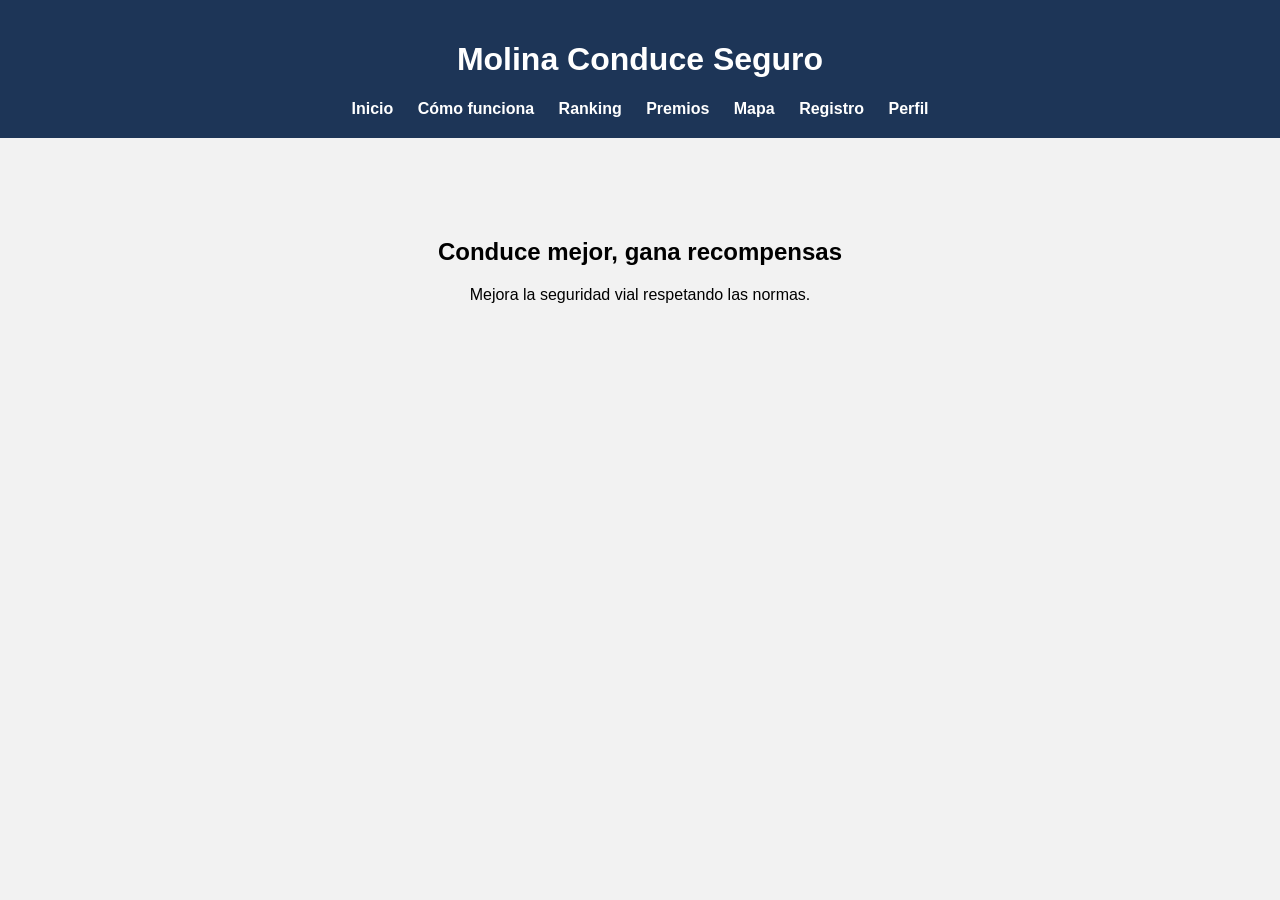
<file: index.html>
<!DOCTYPE html>
<html lang="es">
<head>
<meta charset="UTF-8">
<title>Molina Conduce Seguro</title>
<link rel="stylesheet" href="style.css">
</head>

<body>

<header>
<h1>Molina Conduce Seguro</h1>

<nav>
<a href="index.html">Inicio</a>
<a href="funcionamiento.html">Cómo funciona</a>
<a href="ranking.html">Ranking</a>
<a href="premios.html">Premios</a>
<a href="mapa.html">Mapa</a>
<a href="registro.html">Registro</a>
<a href="perfil.html">Perfil</a>
</nav>
</header>

<section class="hero">
<h2>Conduce mejor, gana recompensas</h2>
<p>Mejora la seguridad vial respetando las normas.</p>
</section>

<script src="script.js"></script>

</body>
</html>
</file>
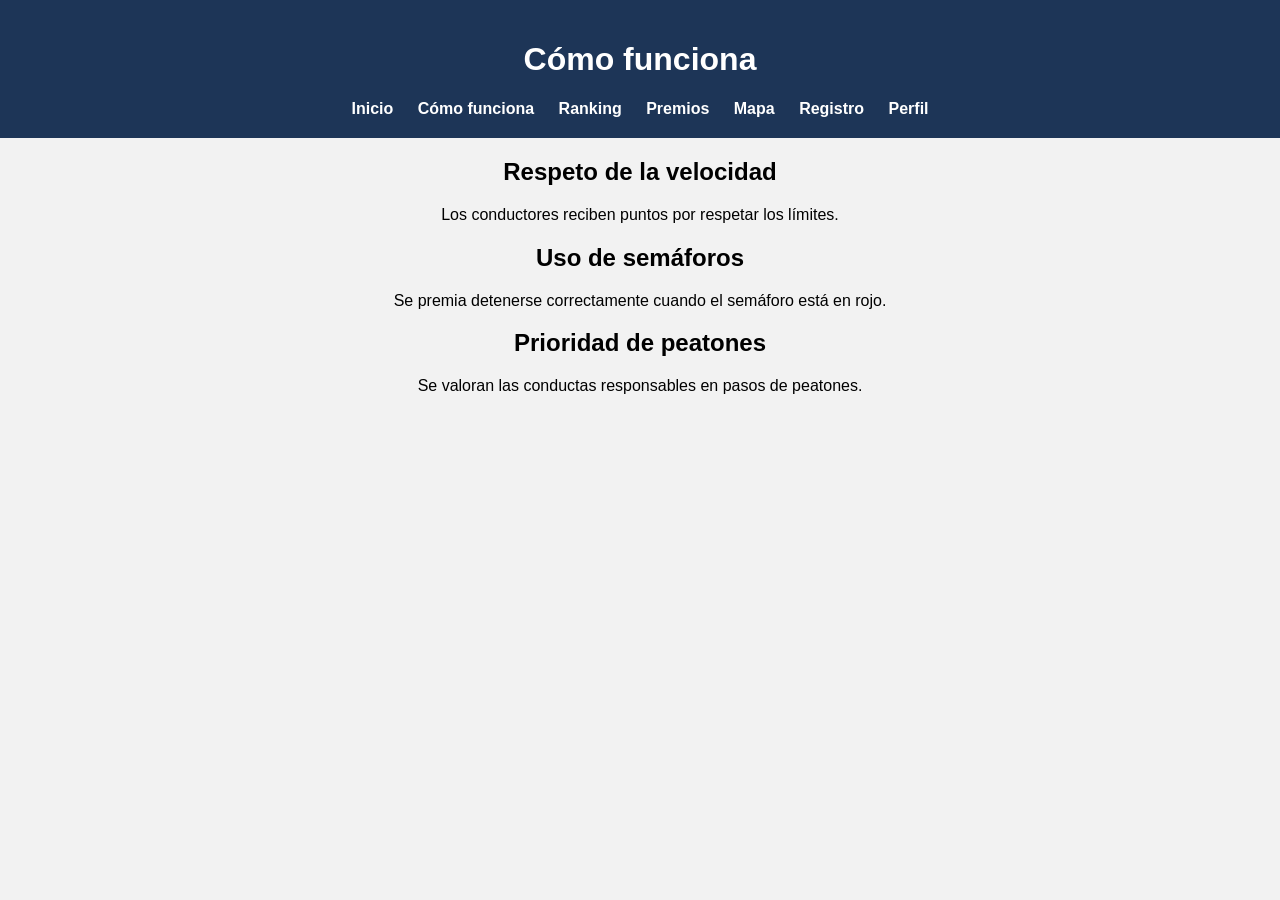
<file: funcionamiento.html>
<!DOCTYPE html>
<html lang="es">

<head>
<meta charset="UTF-8">
<title>Cómo funciona</title>
<link rel="stylesheet" href="style.css">
</head>

<body>

<header>
<h1>Cómo funciona</h1>

<nav>
<a href="index.html">Inicio</a>
<a href="funcionamiento.html">Cómo funciona</a>
<a href="ranking.html">Ranking</a>
<a href="premios.html">Premios</a>
<a href="mapa.html">Mapa</a>
<a href="registro.html">Registro</a>
<a href="perfil.html">Perfil</a>
</nav>
</header>

<section>
<h2>Respeto de la velocidad</h2>
<p>Los conductores reciben puntos por respetar los límites.</p>

<h2>Uso de semáforos</h2>
<p>Se premia detenerse correctamente cuando el semáforo está en rojo.</p>

<h2>Prioridad de peatones</h2>
<p>Se valoran las conductas responsables en pasos de peatones.</p>
</section>

</body>
</html>
</file>
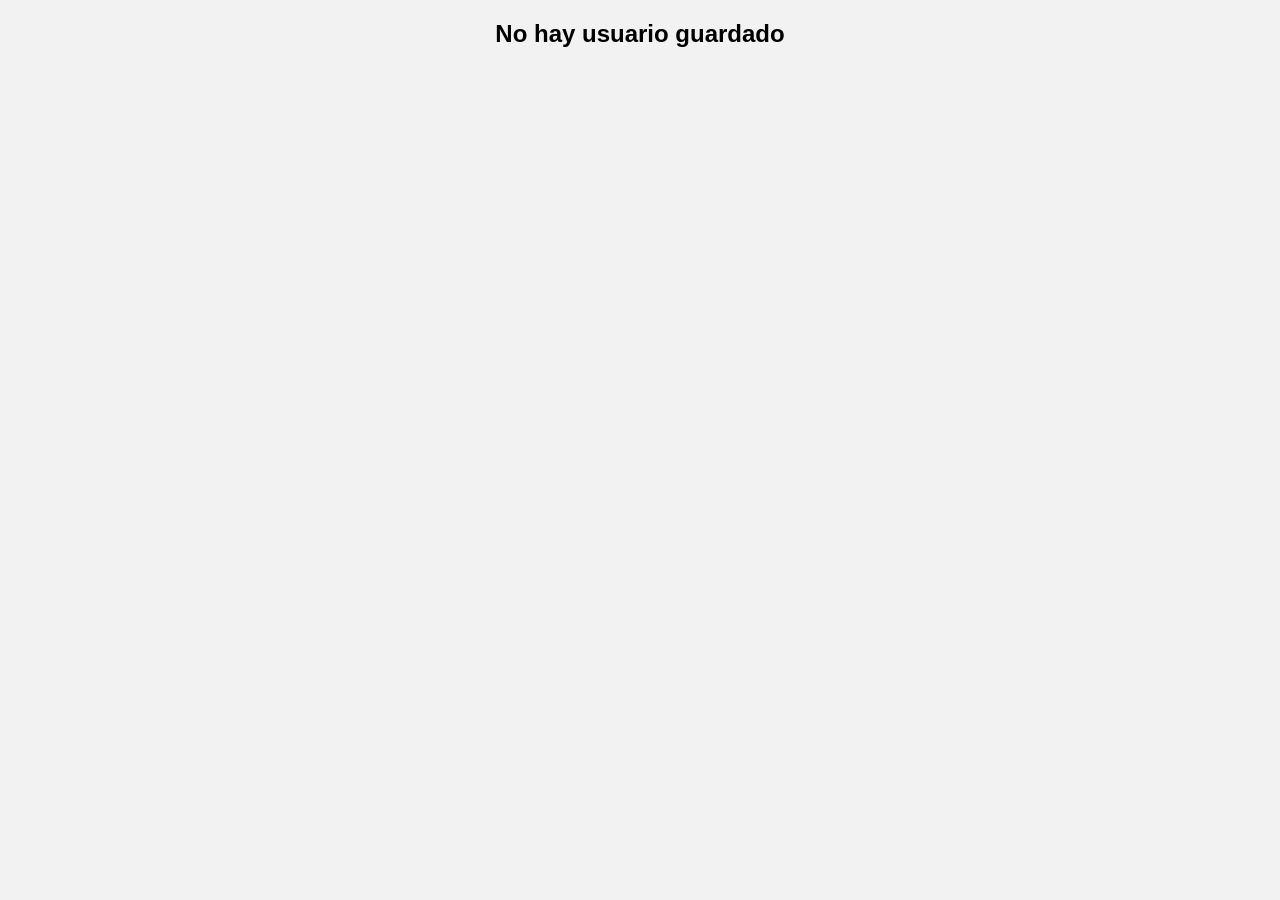
<file: perfil.html>
<!DOCTYPE html>
<html lang="es">
<head>
<meta charset="UTF-8">
<title>Perfil</title>
<link rel="stylesheet" href="style.css">
</head>

<body>

<h1>Mi perfil</h1>

<p>Nombre: <span id="nombre"></span></p>
<p>Email: <span id="email"></span></p>
<p>Puntos: <span id="puntos"></span></p>
<p>Nivel: <span id="nivel"></span></p>

<script src="perfil.js"></script>

</body>
</html>
</file>
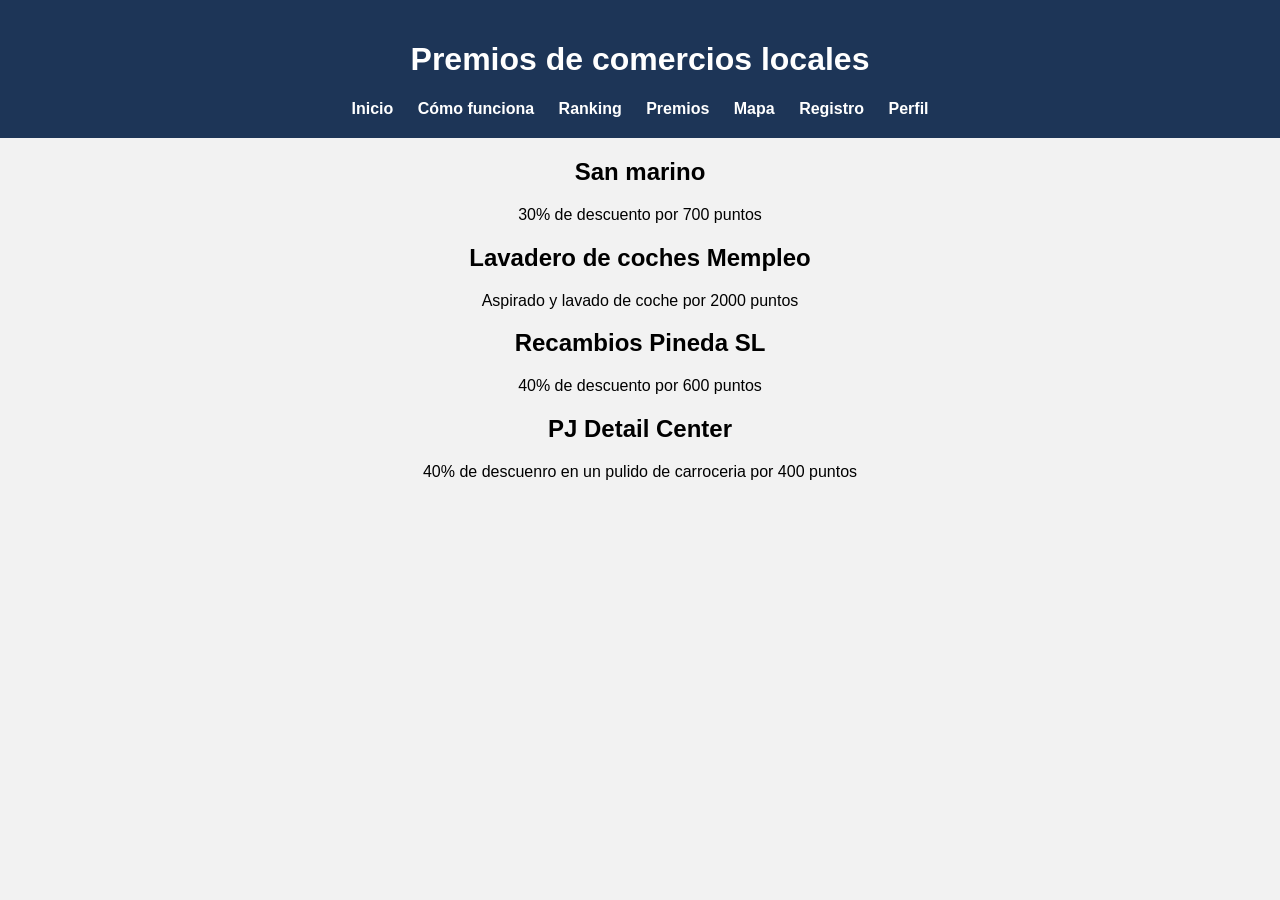
<file: premios.html>
<!DOCTYPE html>
<html>

<head>
<meta charset="UTF-8">
<title>Premios</title>
<link rel="stylesheet" href="style.css">
</head>

<body>

<header>
<h1>Premios de comercios locales</h1>

<nav>
<a href="index.html">Inicio</a>
<a href="funcionamiento.html">Cómo funciona</a>
<a href="ranking.html">Ranking</a>
<a href="premios.html">Premios</a>
<a href="mapa.html">Mapa</a>
<a href="registro.html">Registro</a>
<a href="perfil.html">Perfil</a>
</nav>
</header>

<section>
<h2>San marino</h2>
<p>30% de descuento por 700 puntos</p>
  
<h2>Lavadero de coches Mempleo</h2>
<p>Aspirado y lavado de coche por 2000 puntos</p>

<h2>Recambios Pineda SL</h2>
<p>40% de descuento por 600 puntos</p>

<h2>PJ Detail Center</h2>
<p>40% de descuenro en un pulido de carroceria por 400 puntos</p>
</section>

</body>
</html>
</file>
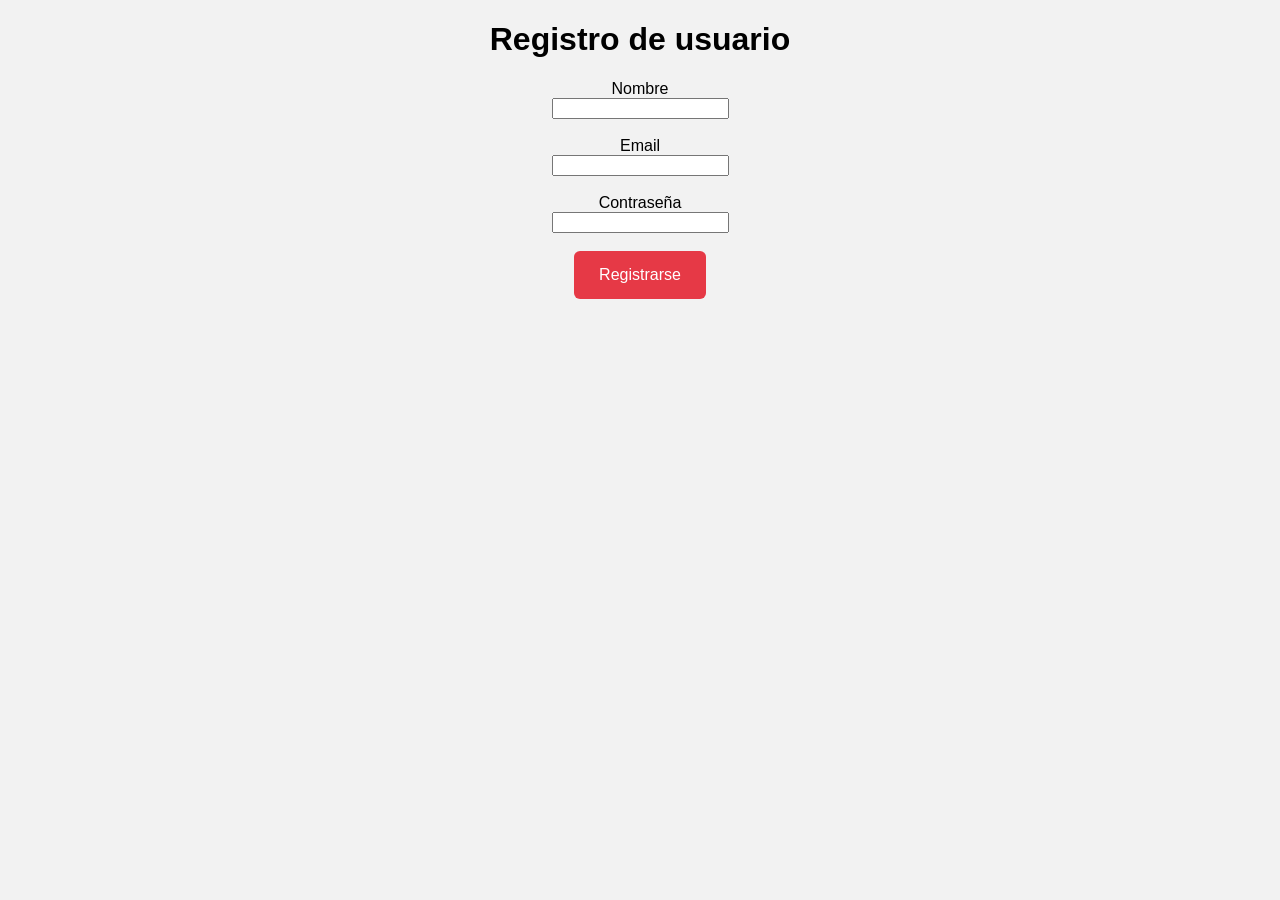
<file: registro.html>
<!DOCTYPE html>
<html lang="es">
<head>
<meta charset="UTF-8">
<title>Registro</title>
<link rel="stylesheet" href="style.css">
</head>

<body>

<h1>Registro de usuario</h1>

<form onsubmit="registrarUsuario(event)">

<label>Nombre</label><br>
<input type="text" id="nombre" required><br><br>

<label>Email</label><br>
<input type="email" id="email" required><br><br>

<label>Contraseña</label><br>
<input type="password" required><br><br>

<button type="submit">Registrarse</button>

</form>

<script src="script.js"></script>

</body>
</html>
</file>
<file: style.css>
body{
font-family: Arial, sans-serif;
margin:0;
background:#f2f2f2;
text-align:center;
}

header{
background:#1d3557;
color:white;
padding:20px;
text-align:center;
}

nav a{
color:white;
margin:10px;
text-decoration:none;
font-weight:bold;
}

.hero{
text-align:center;
padding:80px;
}

button{
background:#e63946;
color:white;
padding:15px 25px;
border:none;
border-radius:6px;
font-size:16px;
cursor:pointer;
}

button:hover{
background:#c1121f;
}

#mapa {
    height: 600px;
    width: 90%;
    margin: 20px auto;
    border-radius: 12px;
    box-shadow: 0 0 10px rgba(0,0,0,0.3);
}
</file>
